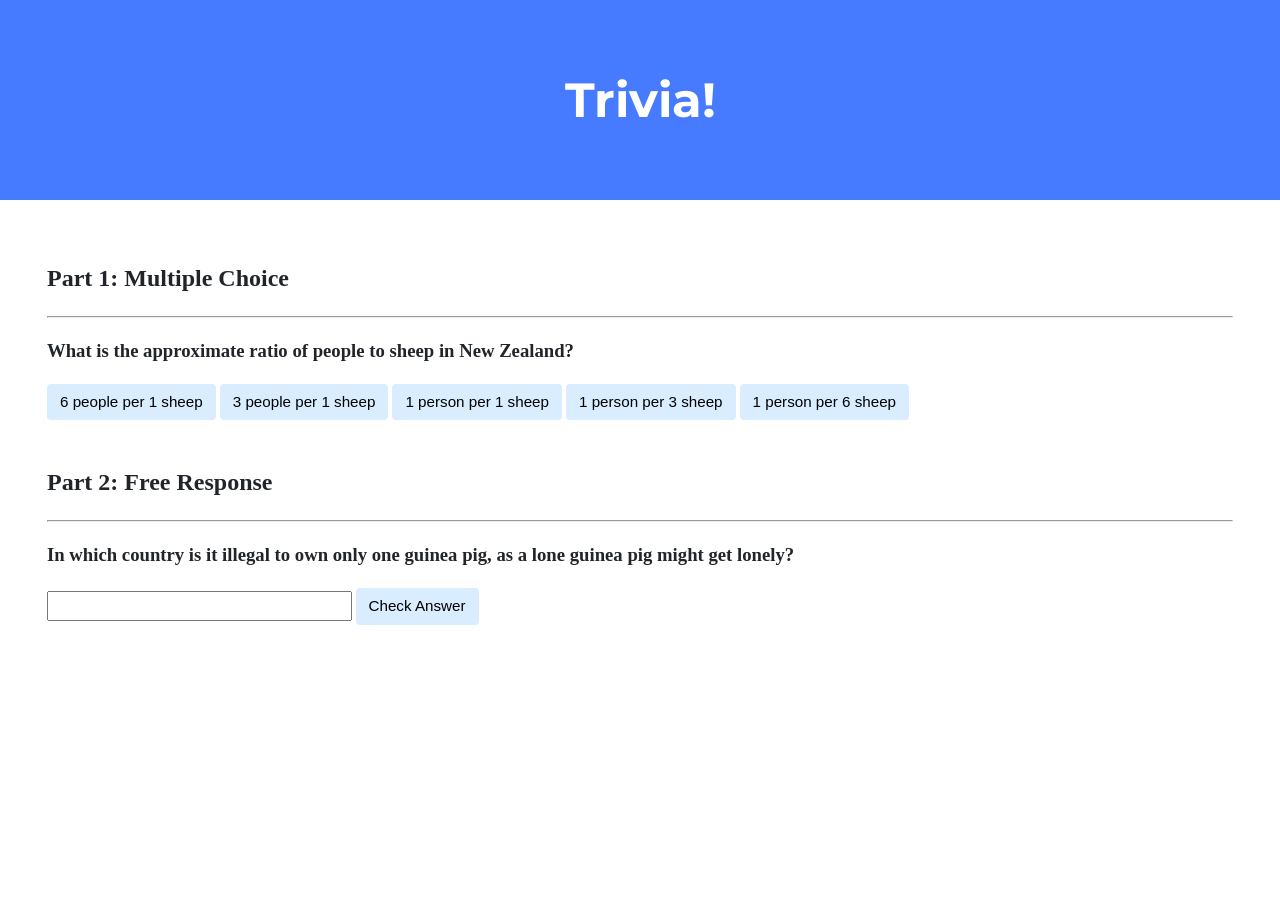
<file: trivia/index.html>
<!DOCTYPE html>

<html lang="en">
    <head>
        <link href="https://fonts.googleapis.com/css2?family=Montserrat:wght@500&display=swap" rel="stylesheet">
        <link href="styles.css" rel="stylesheet">
        <title>Trivia!</title>
    </head>

    <body>
        <div class="jumbotron">
            <h1>Trivia!</h1>
        </div>

        <div class="container">

            <div class="section">
                <h2>Part 1: Multiple Choice</h2>
                <hr>

                <h3>What is the approximate ratio of people to sheep in New Zealand?</h3>

                <p id="status"></p>

                <button class="incorrect">6 people per 1 sheep</button>
                <button class="incorrect">3 people per 1 sheep</button>
                <button class="incorrect">1 person per 1 sheep</button>
                <button class="incorrect">1 person per 3 sheep</button>
                <button id="correct">1 person per 6 sheep</button>

                <script>
                    let correct = document.querySelector('#correct');
                    let incorrect = document.querySelectorAll('.incorrect');
                    let status = document.querySelector('#status');

                    correct.onclick = function() {
                        correct.style.backgroundColor = 'green';
                        status.innerHTML = 'Correct!';
                    };

                    for (let i = 0; i < incorrect.length; i++) {
                        incorrect[i].onclick = function() {
                            incorrect[i].style.backgroundColor = 'red';
                            status.innerHTML = 'Incorrect!';
                        };
                    }
                </script>
            </div>

            <div class="section">
                <h2>Part 2: Free Response</h2>
                <hr>

                <h3>
                    In which country is it illegal to own only one guinea pig,
                    as a lone guinea pig might get lonely?
                </h3>

                <p id="status2"></p>

                <form>
                    <input type="text" id="value">
                    <button type="submit">Check Answer</button>
                </form>

                <script>
                    document.querySelector('form').addEventListener('submit', function(event) {
                        event.preventDefault();

                        let status2 = document.querySelector('#status2');
                        let value = document.querySelector('#value');

                        if (value.value.toLowerCase() === 'switzerland') {
                            value.style.backgroundColor = 'green';
                            status2.innerHTML = 'Correct!';
                        }
                        else {
                            value.style.backgroundColor = 'red';
                            status2.innerHTML = 'Incorrect!';
                        }
                    });
                </script>
            </div>

        </div>
    </body>
</html>
</file>
<file: trivia/styles.css>
body {
    background-color: #fff;
    color: #212529;
    font-size: 1rem;
    font-weight: 400;
    line-height: 1.5;
    margin: 0;
    text-align: left;
}

.container {
    margin-left: auto;
    margin-right: auto;
    padding-left: 15px;
    padding-right: 15px;
}

.jumbotron {
    background-color: #477bff;
    color: #fff;
    margin-bottom: 2rem;
    padding: 2rem 1rem;
    text-align: center;
}

.section {
    padding: 0.5rem 2rem 1rem 2rem;
}

.section:hover {
    background-color: #f5f5f5;
    transition: color 2s ease-in-out, background-color 0.15s ease-in-out;
}

h1 {
    font-family: 'Montserrat', sans-serif;
    font-size: 48px;
}

button,
input[type="submit"] {
    background-color: #d9edff;
    border: 1px solid transparent;
    border-radius: 0.25rem;
    font-size: 0.95rem;
    font-weight: 400;
    line-height: 1.5;
    padding: 0.375rem 0.75rem;
    text-align: center;
    transition: color 0.15s ease-in-out,
                background-color 0.15s ease-in-out,
                border-color 0.15s ease-in-out,
                box-shadow 0.15s ease-in-out;
    vertical-align: middle;
}

input[type="text"] {
    line-height: 1.8;
    width: 25%;
}

input[type="text"]:hover {
    background-color: #f5f5f5;
    transition: color 2s ease-in-out,
                background-color 0.15s ease-in-out;
}
</file>
